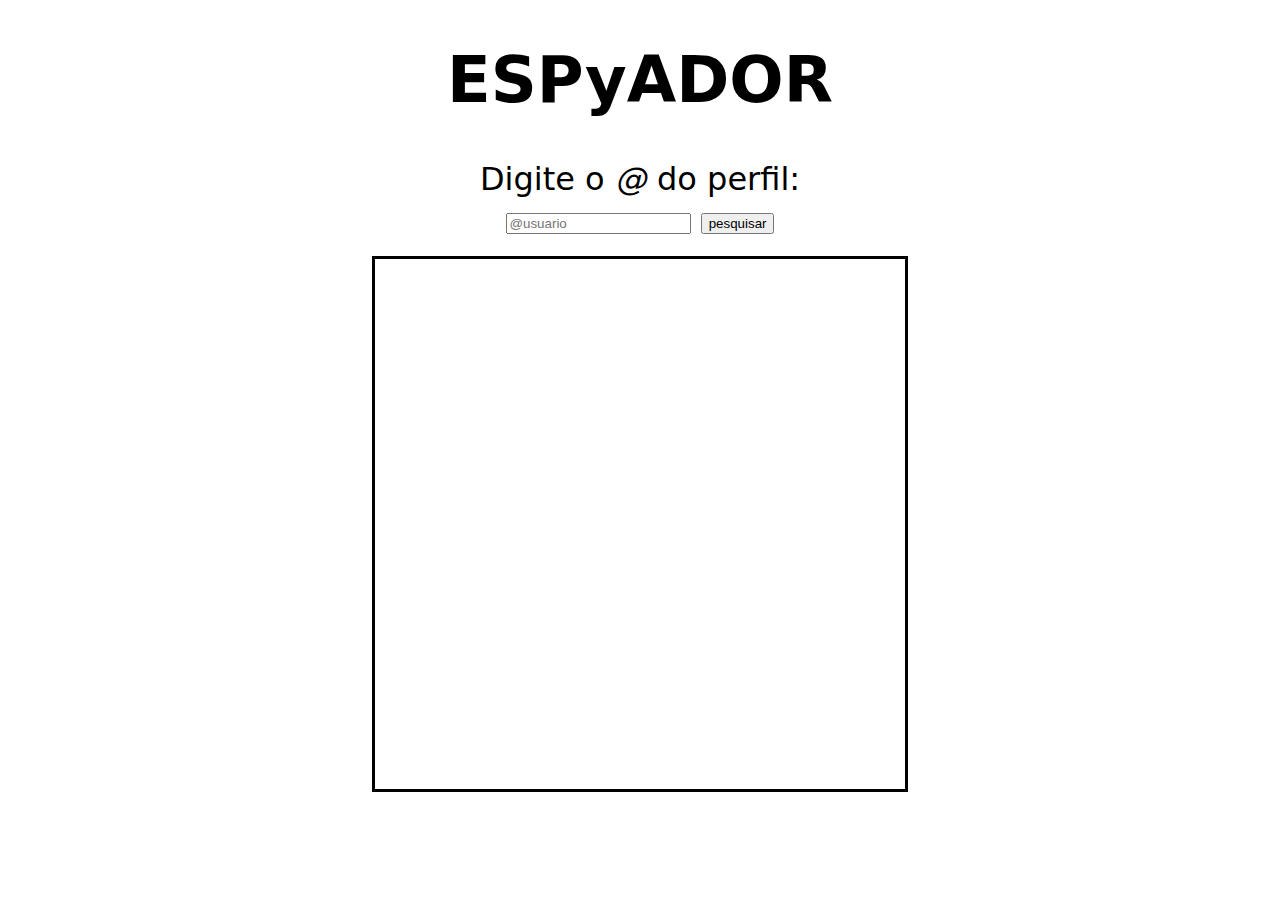
<file: front/index.html>
<!DOCTYPE html>
<html lang="en">
    <head>
        <meta charset="UTF-8">
        <meta http-equiv="X-UA-Compatible" content="IE=edge">
        <meta name="viewport" content="width=device-width, initial-scale=1.0">
        <script src="https://ajax.googleapis.com/ajax/libs/jquery/3.6.0/jquery.min.js"></script>
        <title>Document</title>
        <link rel="stylesheet" href="front/style.css">
        <script defer src="front/main.js"></script>
    </head>
    <body>
        <h1>ESPyADOR</h1>
            <label for="user">Digite o <i>@</i> do perfil:</label><br>
            <input id="user" type="text" name="user" placeholder="@usuario"></input>
            <input type="submit" id="submit" value="pesquisar"></input>
        <div id="resultado">
            <div id="res"></div>
        </div>
        <p id="vezes"></p>
    </body>
</html>
</file>
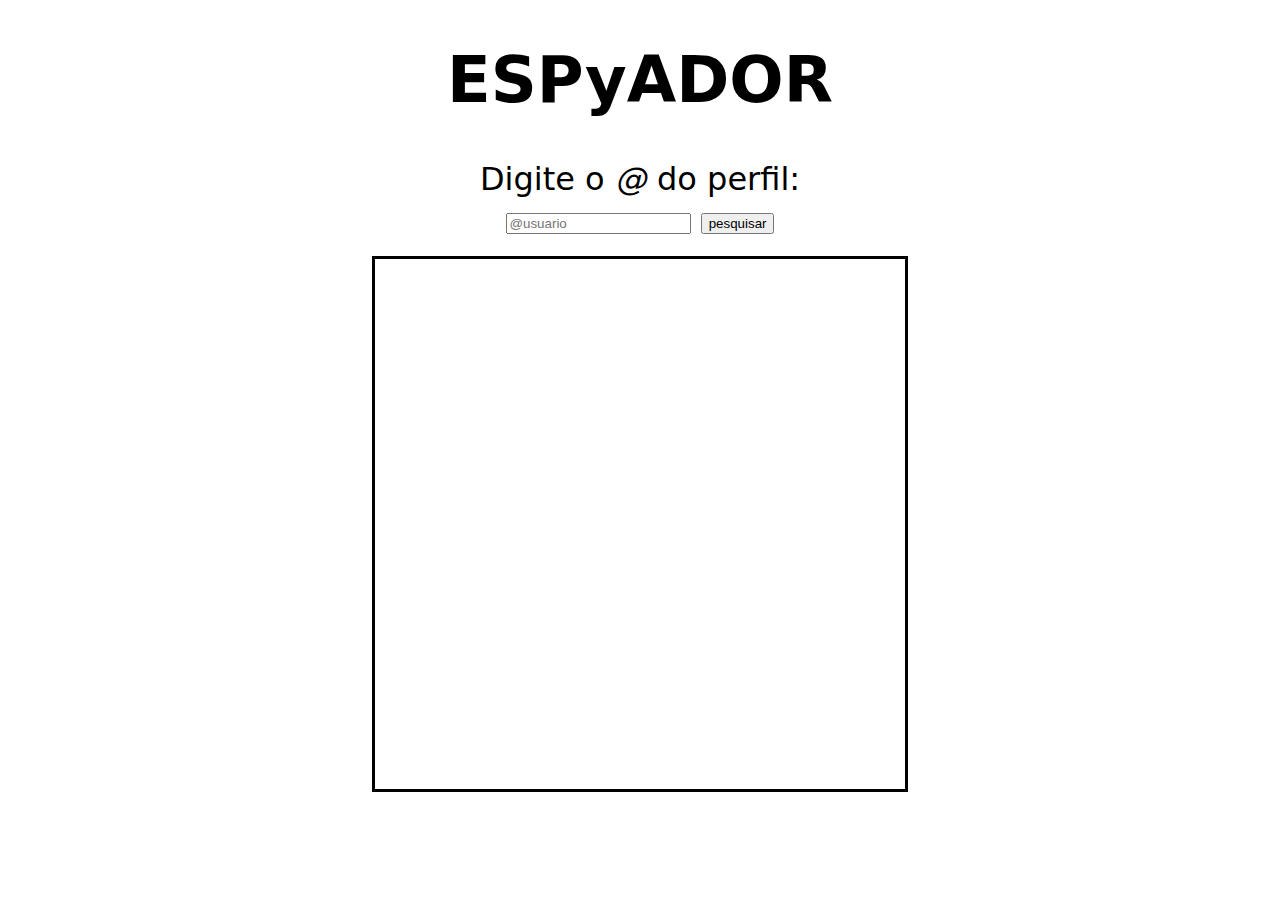
<file: front/front/index.html>
<!DOCTYPE html>
<html lang="en">
    <head>
        <meta charset="UTF-8">
        <meta http-equiv="X-UA-Compatible" content="IE=edge">
        <meta name="viewport" content="width=device-width, initial-scale=1.0">
        <script src="https://ajax.googleapis.com/ajax/libs/jquery/3.6.0/jquery.min.js"></script>
        <title>Document</title>
        <link rel="stylesheet" href="style.css">
    </head>
    <body>
        <script src="main.js"></script>
        <h1>ESPyADOR</h1>
        
        <form onsubmit="legal(event)">
            <label for="user">Digite o <i>@</i> do perfil:</label><br>
            <input id="user" type="text" name="user" placeholder="@usuario"></input>
            <input type="submit" id="submit" value="pesquisar"></input>
        </form>
        <div id="resultado">
            <div id="res"></div>
        </div>
        <p id="vezes"></p>
    </body>
</html>
</file>
<file: front/front/style.css>
body {
    text-align: center;
    justify-content: center;
    font-family: system-ui, -apple-system, BlinkMacSystemFont, 'Segoe UI', Roboto, Oxygen, Ubuntu, Cantarell, 'Open Sans', 'Helvetica Neue', sans-serif;
    font-size: xx-large;
}

#resultado {
    display: flex;
    margin-top: 20px;
    align-items: center;
    justify-content: center;
}

#resultado div {
    padding: 15px;
    width: 500px;
    height: 500px;
    border-style: solid;
}

#words {
    display: flex;
    flex-flow: row wrap;
    align-items: center;
    justify-content: space-around;
    align-content: stretch;
}

span {
    animation: fadeIn 1s;
    margin-right: 20px;
    transition: .2s;
}

@keyframes fadeIn {
    0% { opacity: 0; }
    100% { opacity: 1; }
}

span:hover {
    scale: 1.2;
}
</file>
